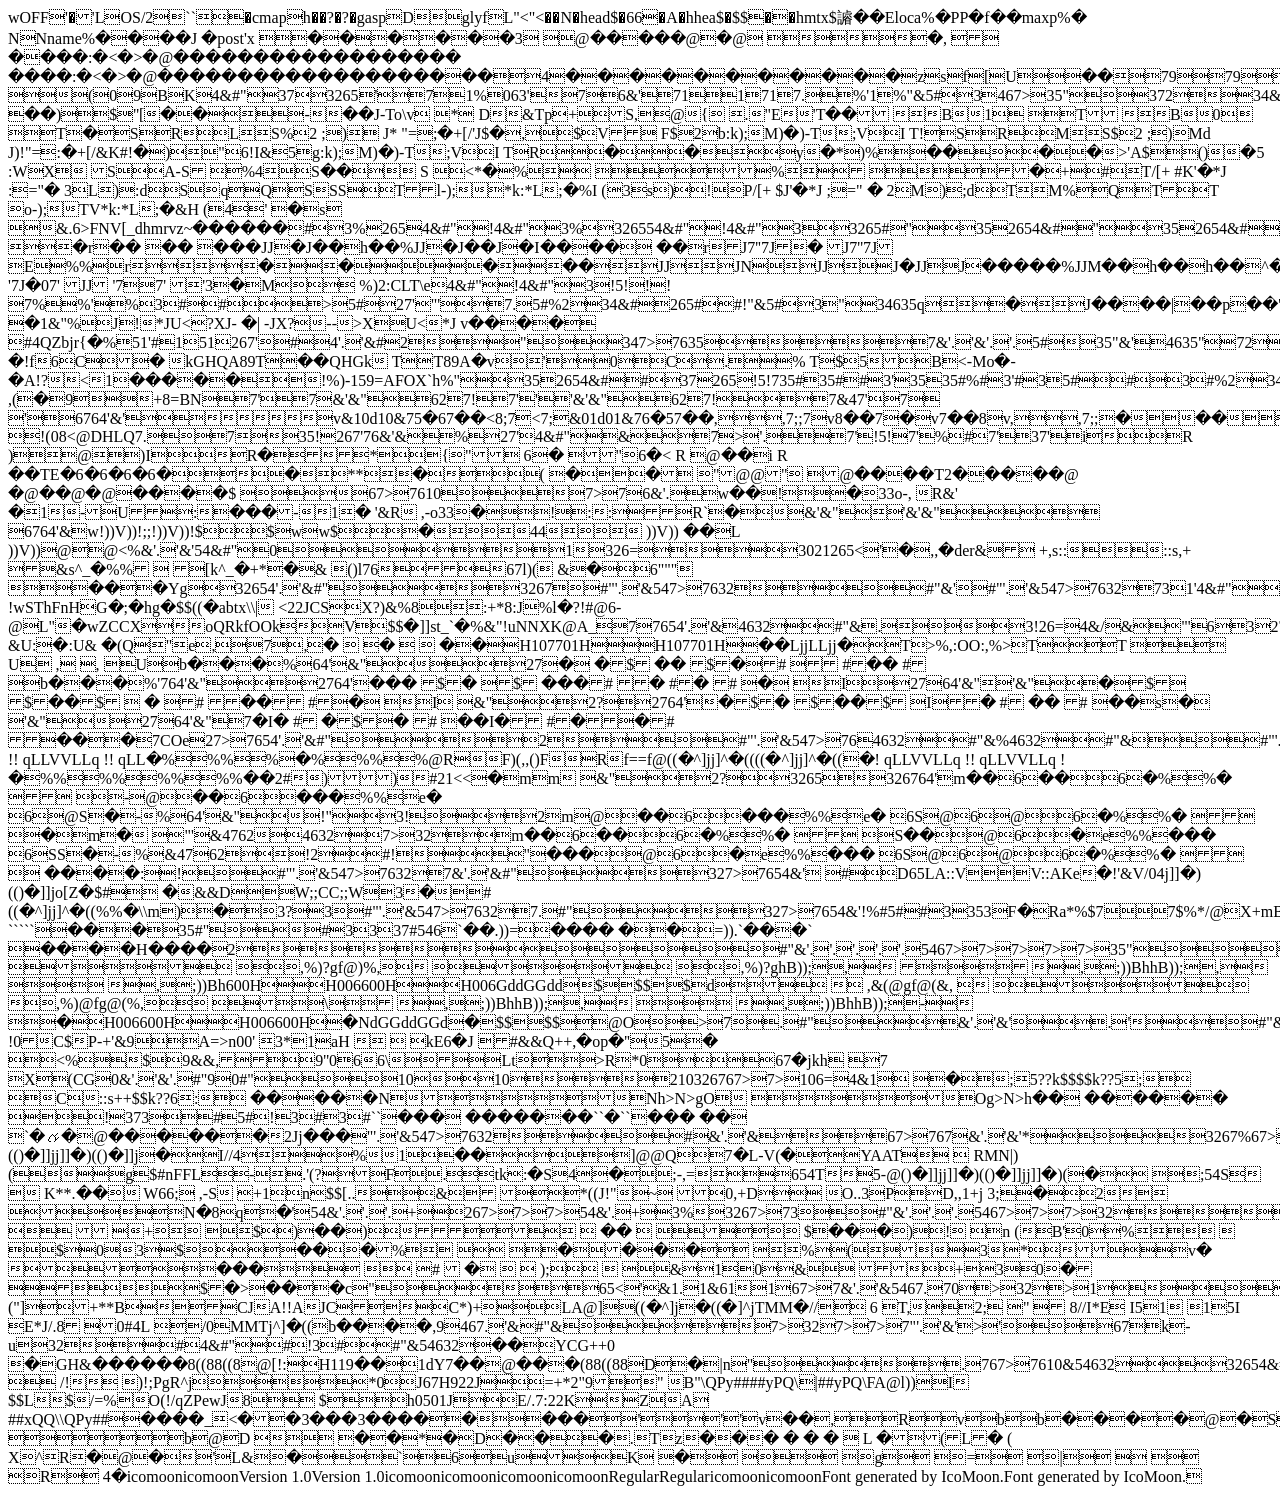
<file: assets/icons/icomoon8f82-2_tbz8yr.html>
<html><head>
<meta charset="utf-8"></head><body>wOFF'�'LOS/2``�cmaph��?�?�gaspDglyfL"<"<��N�head$�66�A�hhea$�$$��hmtx$䜜��Eloca%�PP�f��maxp%�  NNname%����J	�post'x  ���̏���3	@�����@�@ �,  ����:�<�>�@������������������ ����:�<�>�@��������������������4�����������zsf[U��797979&����!'+.17;CRap�������������
(09BK4&#"373265'71%063'76&'711717.%'1%"&5#3467>35"37234&'.##267>5#%34&'.'.'.'.'.5#>5#74&'3'.''.'7'.#2'">3511'.#2'">33467'7.5#3467'7.5#7.'7.'35"&'267'#735"&'267'#7>5#74&'3�T��)$u��
��)$''[��-��J-To\v
* D&Tp+S,@{
."E'T��
B1	T
B0	T�SRLS%2 ;) J* "=;�+[/'J$�,$V F$2b:k);M)�)-T;VI

T!SRMS$2 ;)Md J)!"=:�+[/&K#!�)"6!I&5g:k);M)�)-T;VI

TR��y�*)%����>'A$()�5	:WX

SA-S

%4S��
S
<*�%
	%	�+#T/[+ #K'�*J :="� 3L):dSqQSSSTl-);*k:*L;�%I (3s)!P/[+ $J'�*J ;=" � 2M);dTM%QTT
o-);TV*k:*L;�&H (4'
�s	&.6>FNV[_dhmrvz~������#3%2654&#"!4&#"3%326554&#"!4&#"33265#"352654&#"352654&#!5!!!35#5#!5!3##5#%35!5!!5!234&#265##%"&5#3"3463L%h���J�7III�7��
�r��
��
���JJ�J��h��%JJ�J��J�I����
��rJ7''7J�
	J7''7J	E%%r�����JJJNJJJ�JJJ�����%JJM��h��h��^������J�J�	'7J�07'	JJ	'77'	'3�M %)2:CLT\e4&#"!4&#"3!5!!!
7%%'%3##>5#27'"'7.5#%234&#265##!"&5#3"34635q�J����|��p��'a&��%�b%��%��JJ�J%"&J�A3%
�1&"%J!*JU<?XJ- �| -JX?<uj*��8j�j��?�@��@�?���2��2���! @c'��="" ?'c@="" !g*<uj�0x="">-->XU<*J
v����
#4QZbjr{�%51'#151267'#4'.'&#2"347>76357&'.'&'.'.5#35"&'4635"7234&##265&5#35>7>767>765#E!!�!f6C� kGHQA89T��QHGk TT89A�v'0C.%


T$5B<-Mo�-<somi<-mo�-<somf,0 t5*..c!�*�3="" txoefftp66="|fFEO=66PT��F##K&%%$E3B$#$$E" !4��t="" 3-'<sjlc<'lj�(;tjmc<(mjt�7:="" b"#$$l''(="">�A!?<1�����!%)-159=AFOX`h%"352654&##37265!5!735#35##3'3535#%#3'#35##3#%234&#265##%"&5#3"3463�9r%�����r�Urr%J%��rrr��%J�J�JJ�J7''7J�rJ7''7J�JJJ�%%��J(JJJ�J%99^J9JJJ99������'7J��7'JJ'7�7'
,(�9+8=BN7'7&'&"627!7'''&'&"627!7&47'7	'6764'&'v&10d10&75�67��<8;7<7;&01d01&76�57��,,7;;7v8��7�v7��8v,,7;;����"">//>4>4>44>4r"">//>'11f11'>5�5>����>L>��L>��>L'11f11'>5�5����
!(08<@DHLQ7.735!267'76&'&%27'4&#"&7>'.7'!5!7'%#7'37'iR	)@)IR�*{"
6�
"6�< R 	@��i R ��TE�6�6�6�6��**�( 

 ��
"@@"
@����T2�����@ �@��@�@����$	67>76107>76&'.w��!�33o-, R&'
�1-U:���-1�
'&R ,-o33�!::R`�&'&"'&'&"	6764'&w!))V))!;;!))V))!$$ww$�44 ))V)) ��L ))V))@@<%&'.'&'54&#"01326=3021265<'�,,�der&	+,s::::s,+	&s^_�%%		[k^_�+*�&	()l7667l)(	&�6"""

���Yg32654'.'&#"3267#"'.'&547>7632#"&'#"'.'&547>7632731'4&#"326=�8BkHHRTNNw#$ !wSThFnHG�;�hg�$$((�abtx\\| 

<22JCSX?)&%8:+*8:J%l�?!#@6- @L"�wZCCXoQRkfOOkV$$�]]st_`�%&"!uNNXK@A_7<b1@11@b44i+$d���5 ctci.7z���v������'�b�^��"327="">7654'.'&4632#"&.3!26=4&/&"'6327>#!"&=46?701HH107701HH10�jLLjjLLj�Q(� &U:�:U& �(Q"e,7,�
 �
 
��H107701HH107701H��LjjLLjj�T>%,:OO:,%>TT

U
,  ,
Ub���%64'&"27�

�$

��

$�#

#��
#

b���%'764'&"2764'���

$�

$

���#
�
#�

#
�
I2764'&"'&"�$

$��$


�

#
��
#�
I	&"2?2764'�$�

$��$

I�
#

��

#
��s�	'&"2764'&"7�I�
#

�$�

#
��I�
#��#
���7COe27>7654'.'&#"2#"'.'&547>764632#"&%4632#"&#"'.'&'7326j]^�((((�^]jj]^�((((�^]jVLLq !! qLLVVLLq !! qLL�%%%%�%%%%@RF)(,,()FRf==f@((�^]jj]^�((((�^]jj]^�((�! qLLVVLLq !! qLLVVLLq !�%%%%%%%%��2#))#21<<�mm	&"2?3265326764'm��6��6�%%�		-@��6���%%e�
		
6@S�-%64'&"!"3!2m@��6���%%e�
		
6S@6@6�%%�		�m�	"'&476246327>32m��6��6�%%�		S��@6�e%%���
		
6SS�-%&4762!2#!"���@6�e%%���
		
6S@6@6�%%�		
����:!#"'.'&547>76327&'.'&#"327>7654&'
#D65LA::VV::AKe�!'&V/04j]]�)(()�]]jo[Z�$#	�&&DW;;CC;;W3�#		((�^]jj]^�((%%�\\m)�3?3#"'.'&547>76327.#"327>7654&'!%#5##3353F�Ra*%$77$%*/@X+mBD;;YY;;DF::R���``````�p$i7&%++%&7!U(-Y;;DD;;YU:;F
	`````���35#"#3337#546`��.))=���� ��=)).`���`
����H����2#"&'.'.'.'.'.5467>7>7>7>7>35"3267>7>7>7>7>54&'.'.'.'.'.#1"327>7654'.'&"&54632#"&54632g?)%,

,%)?gf@)%,

,%)?ghB));,



,;))BhhB));,
	

	
,;))Bh600HH006600HH006GddGGdd$$$$d


,&(@gf@(&,


,%)@fg@(%,
\

,;))BhhB));,
	

	
,;))BhhB));-
	
�H006600HH006600H�NdGGddGGd�$$$$@O>7.#"&'.'&'.'#"&'#"&'327>7654&5>7= !0C$P-+'&9A=>n00'
3*1aH


kE6�J
#&&Q++,�op�''5�
<%$9&&,9''066\Lt>R*067�jkh
7 X(CG0&'.'&'.#"90#"1010210326767>7>106=4&1
�;5??k$$$$k??5;

C::s++$$k??6:

�����NNh>N>gO
Og>N>h�� ������	!373#5#!3#3#``��� �������``�``��� �� `�ࠀ�@������2Jj���"'.'&547>7632#&'.'&67>767&'.'&'*3267%67>767>7.'"#12726767&'.'&'>7.#"64&'1j]]�)(()�]]jj]]�)(()�]]j�I//4%1��]@@Q7�L-V(�YAAT	
RMN|)(g$#nFFL-.'(?F.tk:�S4�;-,=654T5-@()�]]jj]]�)(()�]]jj]]�)(�
;54S
 K**.�� W66; ,-S +1n$$[..&
*((J!"~
0,+D O..3PD,,1+j	3;�2 N�8q�'<r���2#!!267>54&'.'.'.+267>7>7>54&'.+3%3267>73#"&'.'.'.5467>7>7>32!7.#"3.''!!))

 +
		$)��)			��
	

$���)!
n
(B'0%			$03$���%
		����
		%(3*v�			���

#

�
	


);		&10&		
+30�
$�>���c"65<'&1.1&61167>7&'.'&5467.70>32>1767>7654'.'&#j]^�((]A@LjB'#'&("]+**BCJA!!AJCC*)+LA@]((�^]j�((�]^jTMM�//
	6 T,2;
"

8//I*E	I51		15I	E*J/.8
0#4L
/0MMTj^]�((b����,9467.'&#"&7>327>7>7"'.'&'>'67k-u<jy1aq""! o21<;;;35h="" %!3�="" 't#+r�a`b"5.e:;ff�@a="" u(*n="" 6y="" 1'(:|!v-+!v,+="" ���@���@���)��33="">32#4&#"#!3##"&54632��YCG++0	�GH&������8((88((8@[!:H119��1dY7��@���(88((88D�|n".767>7610&5463232654&#"'.547>7632#"&'0327>7654'.'&#\QPy##K44=	
/!
)!;PgR^j*0J67H922J=+*2"9"
B"\QPy####yPQ\|##yPQ\FA@l))I
$$L$/=%O(!/qZPewJ8
$h0501JE/.7:22KZA

##xQQ\\QPy##����_<��3���3��������'''v��,Rvbb����@�S
b@D

��*�D���.Tz���	�	�	�

L
�(L�
(
X^R�@�'L&�`6uK
�		g	=	|	 	R	
4�icomoonicomoonVersion 1.0Version 1.0icomoonicomoonicomoonicomoonRegularRegularicomoonicomoonFont generated by IcoMoon.Font generated by IcoMoon.</jy1aq""!></r���2#!!267></b1@11@b44i+$d���5></somi<-mo�-<somf,0></uj*��8j�j��?�@��@�?���2��2���!></body></html>
</file>
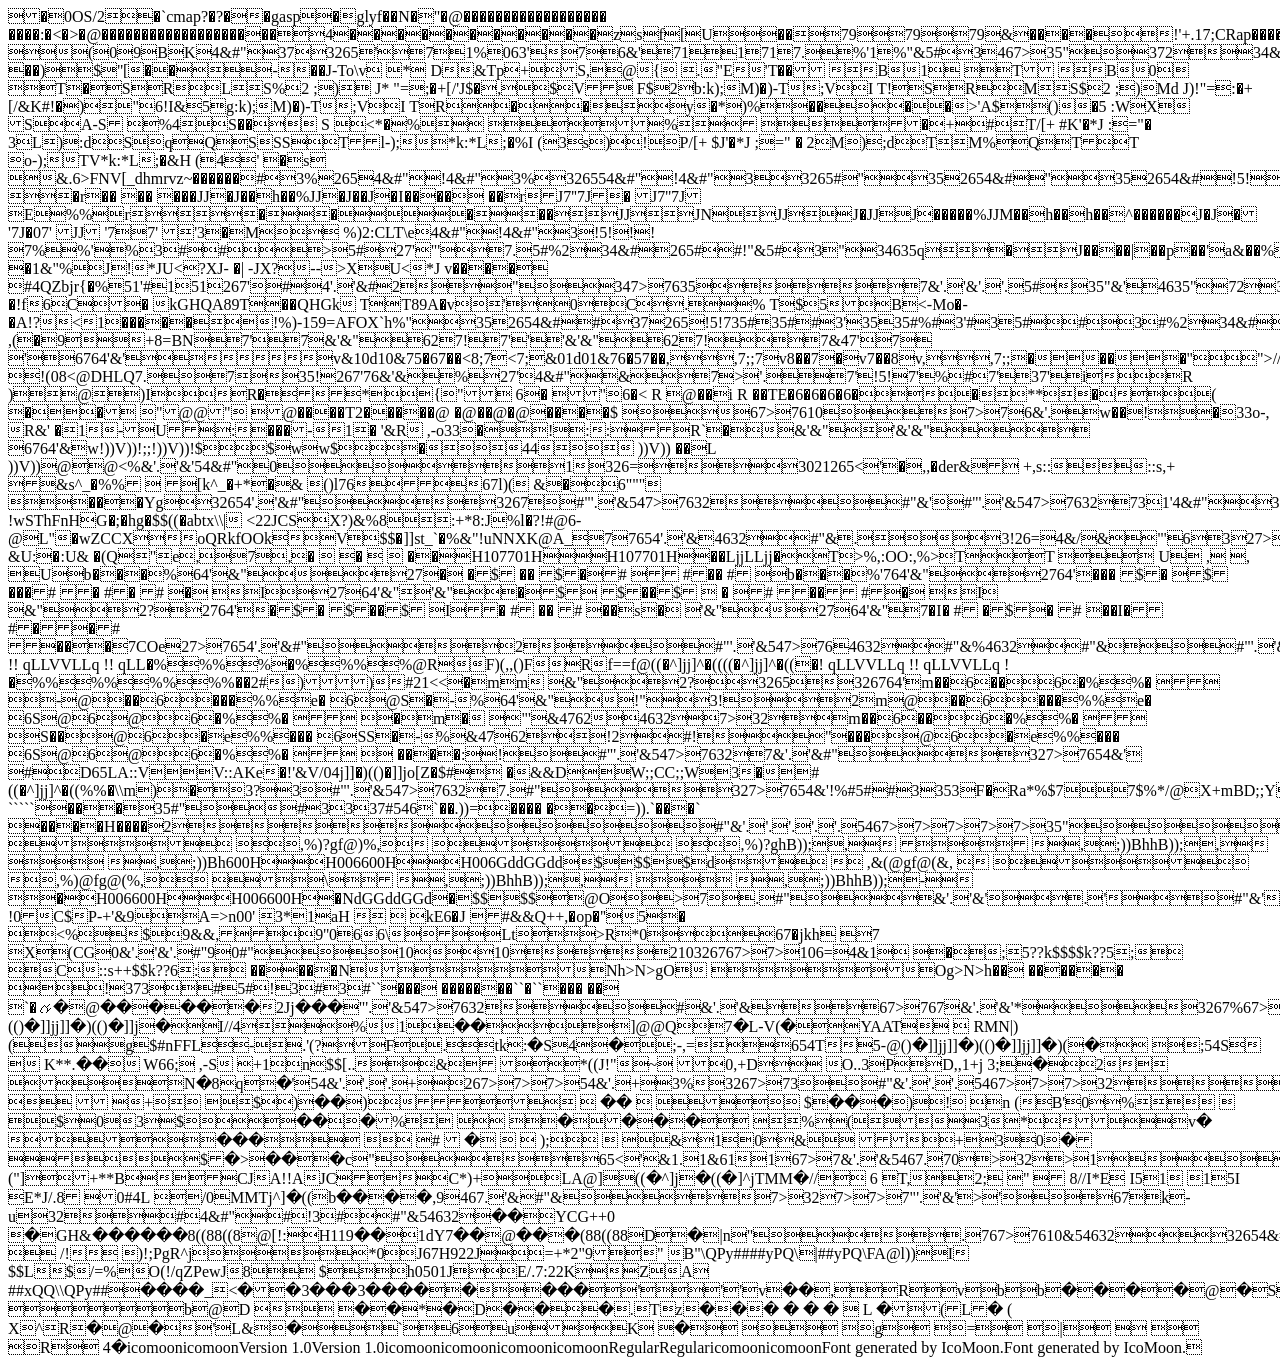
<file: assets/icons/icomoon8f82_tbz8yr.html>
<html><head>
<meta charset="utf-8"></head><body>�0OS/2�`cmap?�?��gasp�glyf��N�"<head�a���$<���6hhea����$t���$hmtx��e��$�����loca�f����%4���pmaxp�nn��%���� name�j="" ���%����post�����',���="" ������������������3="" �������������������������������@��������@��@��������������="" ���������������������������,�="" ��="" ��="" ����:�<�="">�@������������������ ����:�<�>�@��������������������4�����������zsf[U��797979&����!'+.17;CRap�������������
(09BK4&#"373265'71%063'76&'711717.%'1%"&5#3467>35"37234&'.##267>5#%34&'.'.'.'.'.5#>5#74&'3'.''.'7'.#2'">3511'.#2'">33467'7.5#3467'7.5#7.'7.'35"&'267'#735"&'267'#7>5#74&'3�T��)$u��
��)$''[��-��J-To\v
* D&Tp+S,@{
."E'T��
B1	T
B0	T�SRLS%2 ;) J* "=;�+[/'J$�,$V F$2b:k);M)�)-T;VI

T!SRMS$2 ;)Md J)!"=:�+[/&K#!�)"6!I&5g:k);M)�)-T;VI

TR��y�*)%����>'A$()�5	:WX

SA-S

%4S��
S
<*�%
	%	�+#T/[+ #K'�*J :="� 3L):dSqQSSSTl-);*k:*L;�%I (3s)!P/[+ $J'�*J ;=" � 2M);dTM%QTT
o-);TV*k:*L;�&H (4'
�s	&.6>FNV[_dhmrvz~������#3%2654&#"!4&#"3%326554&#"!4&#"33265#"352654&#"352654&#!5!!!35#5#!5!3##5#%35!5!!5!234&#265##%"&5#3"3463L%h���J�7III�7��
�r��
��
���JJ�J��h��%JJ�J��J�I����
��rJ7''7J�
	J7''7J	E%%r�����JJJNJJJ�JJJ�����%JJM��h��h��^������J�J�	'7J�07'	JJ	'77'	'3�M %)2:CLT\e4&#"!4&#"3!5!!!
7%%'%3##>5#27'"'7.5#%234&#265##!"&5#3"34635q�J����|��p��'a&��%�b%��%��JJ�J%"&J�A3%
�1&"%J!*JU<?XJ- �| -JX?<uj*��8j�j��?�@��@�?���2��2���! @c'��="" ?'c@="" !g*<uj�0x="">-->XU<*J
v����
#4QZbjr{�%51'#151267'#4'.'&#2"347>76357&'.'&'.'.5#35"&'4635"7234&##265&5#35>7>767>765#E!!�!f6C� kGHQA89T��QHGk TT89A�v'0C.%


T$5B<-Mo�-<somi<-mo�-<somf,0 t5*..c!�*�3="" txoefftp66="|fFEO=66PT��F##K&%%$E3B$#$$E" !4��t="" 3-'<sjlc<'lj�(;tjmc<(mjt�7:="" b"#$$l''(="">�A!?<1�����!%)-159=AFOX`h%"352654&##37265!5!735#35##3'3535#%#3'#35##3#%234&#265##%"&5#3"3463�9r%�����r�Urr%J%��rrr��%J�J�JJ�J7''7J�rJ7''7J�JJJ�%%��J(JJJ�J%99^J9JJJ99������'7J��7'JJ'7�7'
,(�9+8=BN7'7&'&"627!7'''&'&"627!7&47'7	'6764'&'v&10d10&75�67��<8;7<7;&01d01&76�57��,,7;;7v8��7�v7��8v,,7;;����"">//>4>4>44>4r"">//>'11f11'>5�5>����>L>��L>��>L'11f11'>5�5����
!(08<@DHLQ7.735!267'76&'&%27'4&#"&7>'.7'!5!7'%#7'37'iR	)@)IR�*{"
6�
"6�< R 	@��i R ��TE�6�6�6�6��**�( 

 ��
"@@"
@����T2�����@ �@��@�@����$	67>76107>76&'.w��!�33o-, R&'
�1-U:���-1�
'&R ,-o33�!::R`�&'&"'&'&"	6764'&w!))V))!;;!))V))!$$ww$�44 ))V)) ��L ))V))@@<%&'.'&'54&#"01326=3021265<'�,,�der&	+,s::::s,+	&s^_�%%		[k^_�+*�&	()l7667l)(	&�6"""

���Yg32654'.'&#"3267#"'.'&547>7632#"&'#"'.'&547>7632731'4&#"326=�8BkHHRTNNw#$ !wSThFnHG�;�hg�$$((�abtx\\| 

<22JCSX?)&%8:+*8:J%l�?!#@6- @L"�wZCCXoQRkfOOkV$$�]]st_`�%&"!uNNXK@A_7<b1@11@b44i+$d���5 ctci.7z���v������'�b�^��"327="">7654'.'&4632#"&.3!26=4&/&"'6327>#!"&=46?701HH107701HH10�jLLjjLLj�Q(� &U:�:U& �(Q"e,7,�
 �
 
��H107701HH107701H��LjjLLjj�T>%,:OO:,%>TT

U
,  ,
Ub���%64'&"27�

�$

��

$�#

#��
#

b���%'764'&"2764'���

$�

$

���#
�
#�

#
�
I2764'&"'&"�$

$��$


�

#
��
#�
I	&"2?2764'�$�

$��$

I�
#

��

#
��s�	'&"2764'&"7�I�
#

�$�

#
��I�
#��#
���7COe27>7654'.'&#"2#"'.'&547>764632#"&%4632#"&#"'.'&'7326j]^�((((�^]jj]^�((((�^]jVLLq !! qLLVVLLq !! qLL�%%%%�%%%%@RF)(,,()FRf==f@((�^]jj]^�((((�^]jj]^�((�! qLLVVLLq !! qLLVVLLq !�%%%%%%%%��2#))#21<<�mm	&"2?3265326764'm��6��6�%%�		-@��6���%%e�
		
6@S�-%64'&"!"3!2m@��6���%%e�
		
6S@6@6�%%�		�m�	"'&476246327>32m��6��6�%%�		S��@6�e%%���
		
6SS�-%&4762!2#!"���@6�e%%���
		
6S@6@6�%%�		
����:!#"'.'&547>76327&'.'&#"327>7654&'
#D65LA::VV::AKe�!'&V/04j]]�)(()�]]jo[Z�$#	�&&DW;;CC;;W3�#		((�^]jj]^�((%%�\\m)�3?3#"'.'&547>76327.#"327>7654&'!%#5##3353F�Ra*%$77$%*/@X+mBD;;YY;;DF::R���``````�p$i7&%++%&7!U(-Y;;DD;;YU:;F
	`````���35#"#3337#546`��.))=���� ��=)).`���`
����H����2#"&'.'.'.'.'.5467>7>7>7>7>35"3267>7>7>7>7>54&'.'.'.'.'.#1"327>7654'.'&"&54632#"&54632g?)%,

,%)?gf@)%,

,%)?ghB));,



,;))BhhB));,
	

	
,;))Bh600HH006600HH006GddGGdd$$$$d


,&(@gf@(&,


,%)@fg@(%,
\

,;))BhhB));,
	

	
,;))BhhB));-
	
�H006600HH006600H�NdGGddGGd�$$$$@O>7.#"&'.'&'.'#"&'#"&'327>7654&5>7= !0C$P-+'&9A=>n00'
3*1aH


kE6�J
#&&Q++,�op�''5�
<%$9&&,9''066\Lt>R*067�jkh
7 X(CG0&'.'&'.#"90#"1010210326767>7>106=4&1
�;5??k$$$$k??5;

C::s++$$k??6:

�����NNh>N>gO
Og>N>h�� ������	!373#5#!3#3#``��� �������``�``��� �� `�ࠀ�@������2Jj���"'.'&547>7632#&'.'&67>767&'.'&'*3267%67>767>7.'"#12726767&'.'&'>7.#"64&'1j]]�)(()�]]jj]]�)(()�]]j�I//4%1��]@@Q7�L-V(�YAAT	
RMN|)(g$#nFFL-.'(?F.tk:�S4�;-,=654T5-@()�]]jj]]�)(()�]]jj]]�)(�
;54S
 K**.�� W66; ,-S +1n$$[..&
*((J!"~
0,+D O..3PD,,1+j	3;�2 N�8q�'<r���2#!!267>54&'.'.'.+267>7>7>54&'.+3%3267>73#"&'.'.'.5467>7>7>32!7.#"3.''!!))

 +
		$)��)			��
	

$���)!
n
(B'0%			$03$���%
		����
		%(3*v�			���

#

�
	


);		&10&		
+30�
$�>���c"65<'&1.1&61167>7&'.'&5467.70>32>1767>7654'.'&#j]^�((]A@LjB'#'&("]+**BCJA!!AJCC*)+LA@]((�^]j�((�]^jTMM�//
	6 T,2;
"

8//I*E	I51		15I	E*J/.8
0#4L
/0MMTj^]�((b����,9467.'&#"&7>327>7>7"'.'&'>'67k-u<jy1aq""! o21<;;;35h="" %!3�="" 't#+r�a`b"5.e:;ff�@a="" u(*n="" 6y="" 1'(:|!v-+!v,+="" ���@���@���)��33="">32#4&#"#!3##"&54632��YCG++0	�GH&������8((88((8@[!:H119��1dY7��@���(88((88D�|n".767>7610&5463232654&#"'.547>7632#"&'0327>7654'.'&#\QPy##K44=	
/!
)!;PgR^j*0J67H922J=+*2"9"
B"\QPy####yPQ\|##yPQ\FA@l))I
$$L$/=%O(!/qZPewJ8
$h0501JE/.7:22KZA

##xQQ\\QPy##����_<��3���3��������'''v��,Rvbb����@�S
b@D

��*�D���.Tz���	�	�	�

L
�(L�
(
X^R�@�'L&�`6uK
�		g	=	|	 	R	
4�icomoonicomoonVersion 1.0Version 1.0icomoonicomoonicomoonicomoonRegularRegularicomoonicomoonFont generated by IcoMoon.Font generated by IcoMoon.</jy1aq""!></r���2#!!267></b1@11@b44i+$d���5></somi<-mo�-<somf,0></uj*��8j�j��?�@��@�?���2��2���!></head�a���$<���6hhea����$t���$hmtx��e��$�����loca�f����%4���pmaxp�nn��%����></body></html>
</file>
